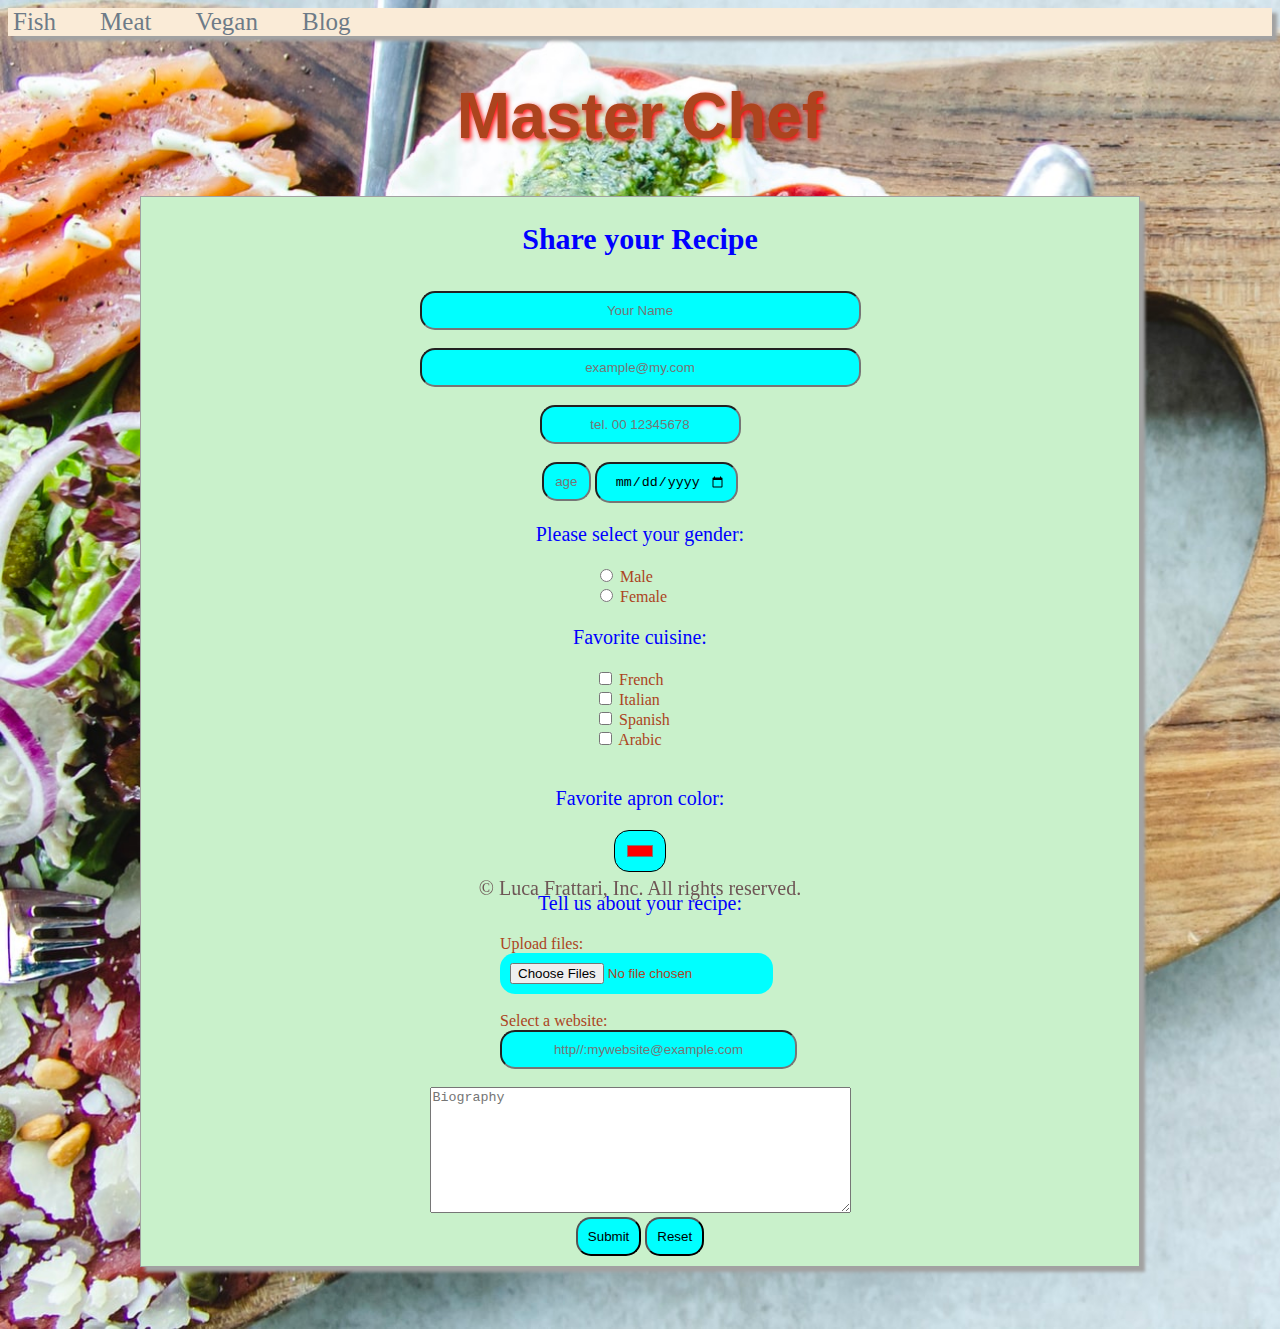
<file: Blogme/index.html>
<!DOCTYPE html>
<html>
<head>
    <meta name="viewport" content="width=device-width, initial-scale=1.0">
    <title>Master Chef</title>
    <link rel="stylesheet" type="text/css" href="styles.css">
    <style>
        h1 {
            text-align: center;
            font-size: 4em;
        }
    </style>
</head>
<body>
    <header>
        <nav>
            <ul class="navi">
                <li><a href="#">Fish</a></li>
                <li><a href="#">Meat</a></li>
                <li><a href="#">Vegan</a></li>
                <li><a href="blog.html">Blog</a></li>
            </ul>
        </nav>
      <h1>Master Chef</h1>
    </header>
    <article class="article">
        <h2 class="formi">Share your Recipe</h2>
        <form class="myform" name="contact" method="POST" data-netlify="true">
            <input type="text" name="name" placeholder="Your Name" size="50"><br><br>
            <input type="email" name="email" placeholder="example@my.com" size="50"><br><br>
            <input type="tel" name="tel" placeholder="tel. 00 12345678" size="20"><br><br>
            <input type="text" name="age" placeholder="age" size="1"> <input type="date" name="date of birth" placeholder="date of birth" size="50"><br>
            <p class="textform">Please select your gender:</p>
        <div class="myform1">
            <input type="radio"  id="Male" name="Gender"  value="Male">
            <label for="Male">Male</label><br>
            <input type="radio" id="Female" name="Gender" value="Female">
            <label for="Female">Female</label><br>
        </div>
            <p class="textform">Favorite cuisine:</p>
        <div class="myform1">
            <input type="checkbox" id="French" name="cuisine" value="French">
            <label for="French">French</label><br>
            <input type="checkbox" id="Italian" name="cuisine" value="Italian">
            <label for="Italian">Italian</label><br>
            <input type="checkbox" id="Spanish" name="cuisine" value="Spanish">
            <label for="Spanish">Spanish</label><br>
            <input type="checkbox" id="Arabic" name="cuisine" value="Arabic">
            <label for="Arabic">Arabic</label><br><br>
        </div>
            <p class="textform">Favorite apron color:</p>
            <input class="col" type="color" name="aproncolor" value="#ff0000"><br>

            <p class="textform">Tell us about your recipe:</p>
        <div class="webfile">
            <label for="files">Upload files:</label>
            <input type="file" id="files" name="files" multiple><br><br>

            <label for="website">Select a website:</label>
            <input type="url" id="website" placeholder="http//:mywebsite@example.com" name="website" size="32"><br><br>
        </div>
            <textarea name="message" rows="8" cols="50" placeholder="Biography"></textarea><br>
            <input class="button" type="submit" value="Submit"/> <input class="button" type="reset" value="Reset">
        </form>
    </article>
     <br><br><br>
     <footer>
        © Luca Frattari, Inc. All rights reserved.
     </footer>
</body>
</html>
</file>
<file: Blogme/styles.css>
* {
    box-sizing: border-box;
}
body {
    color:red;
    background-image: url(photo-1554998171-89445e31c52b.jpeg);
    background-repeat: no-repeat;
    background-size: cover;
}
nav {
    /*border: 1px red solid;*/
    background-color: antiquewhite;
    box-shadow: 5px 5px 3px#a2a2a2;
}
.navi {
    display: block;
    margin: 0;
    padding: 0;
    list-style-type:none;
    width: 100%;
}
li {
    font-size: 25px;
    display: inline;
    padding: 5px;
    margin-right: 30px;
}
a {
    text-decoration: none;
}
a:link {
    color: rgb(110, 123, 136);
}
a:hover {
    color: rgb(92, 65, 31);
}
a 
article {
    padding: 60px 0px;
}
h1 {
    font-size: 120px;
    font-family: tangerine,sans-serif;
    text-shadow: 2px 2px 5px red;
}
.article {
    border: #a2a2a2 1px solid;
    width: 1000px;
    margin: auto;
    background-color: rgb(201, 241, 203);
    box-shadow: 5px 5px 3px#a2a2a2;

}
footer {
    position: fixed;
    left: 0;
    bottom: 0;
    width: 100%;
    background-color:transparent;
    color: rgb(110, 86, 86);
    text-align: center;
    font-size: 20px;
 }
 /*=====Form=====*/
.formi {
    text-align: center;
    font-size: 30px;
    font-family: Georgia, 'Times New Roman', Times, serif;
    color: blue;
}
.col {
    width: 52px;
    height: 42px;
    border-radius: 15px;
}
.myform, input{
    text-align: center;
    border-radius: 15px;
    padding: 10px;
    
}
.myform input {
    background-color: aqua;
}
.textform {
    font-family: Georgia, 'Times New Roman', Times, serif;
    font-size: 20px;
    color: blue;
}
.myform1 {
    /*border: 1px black solid;*/
    width: 90px;
    margin: auto;
    text-align: left;
}
.webfile {
    /*border: 1px black solid;*/
    width: 280px;
    margin: auto;
    text-align: left;
}
.button:hover {
    background-color: sienna;
    color: #fff;
}
@media screen and (max-width: 600px) {
h1 {
    font-size: 80px;
}
.article {
    height: 550px;
    font-size: 25px;
    line-height: 25px;
    overflow: auto;
    width: 100%;
}
.myform1 {
    font-size: 20px;
}   
}
@media screen and (min-width: 1024px) {
    h1 {
        font-size: 120px;
    }
    .black-border {
        height: 270px;
        font-size: 15px;
        line-height: 30px;
    }
}
@media screen and (min-width: 1024px) {
    body {
        background-color: rgb(201, 241, 203);
        color: rgb(172, 68, 30);
    }
}
</file>
